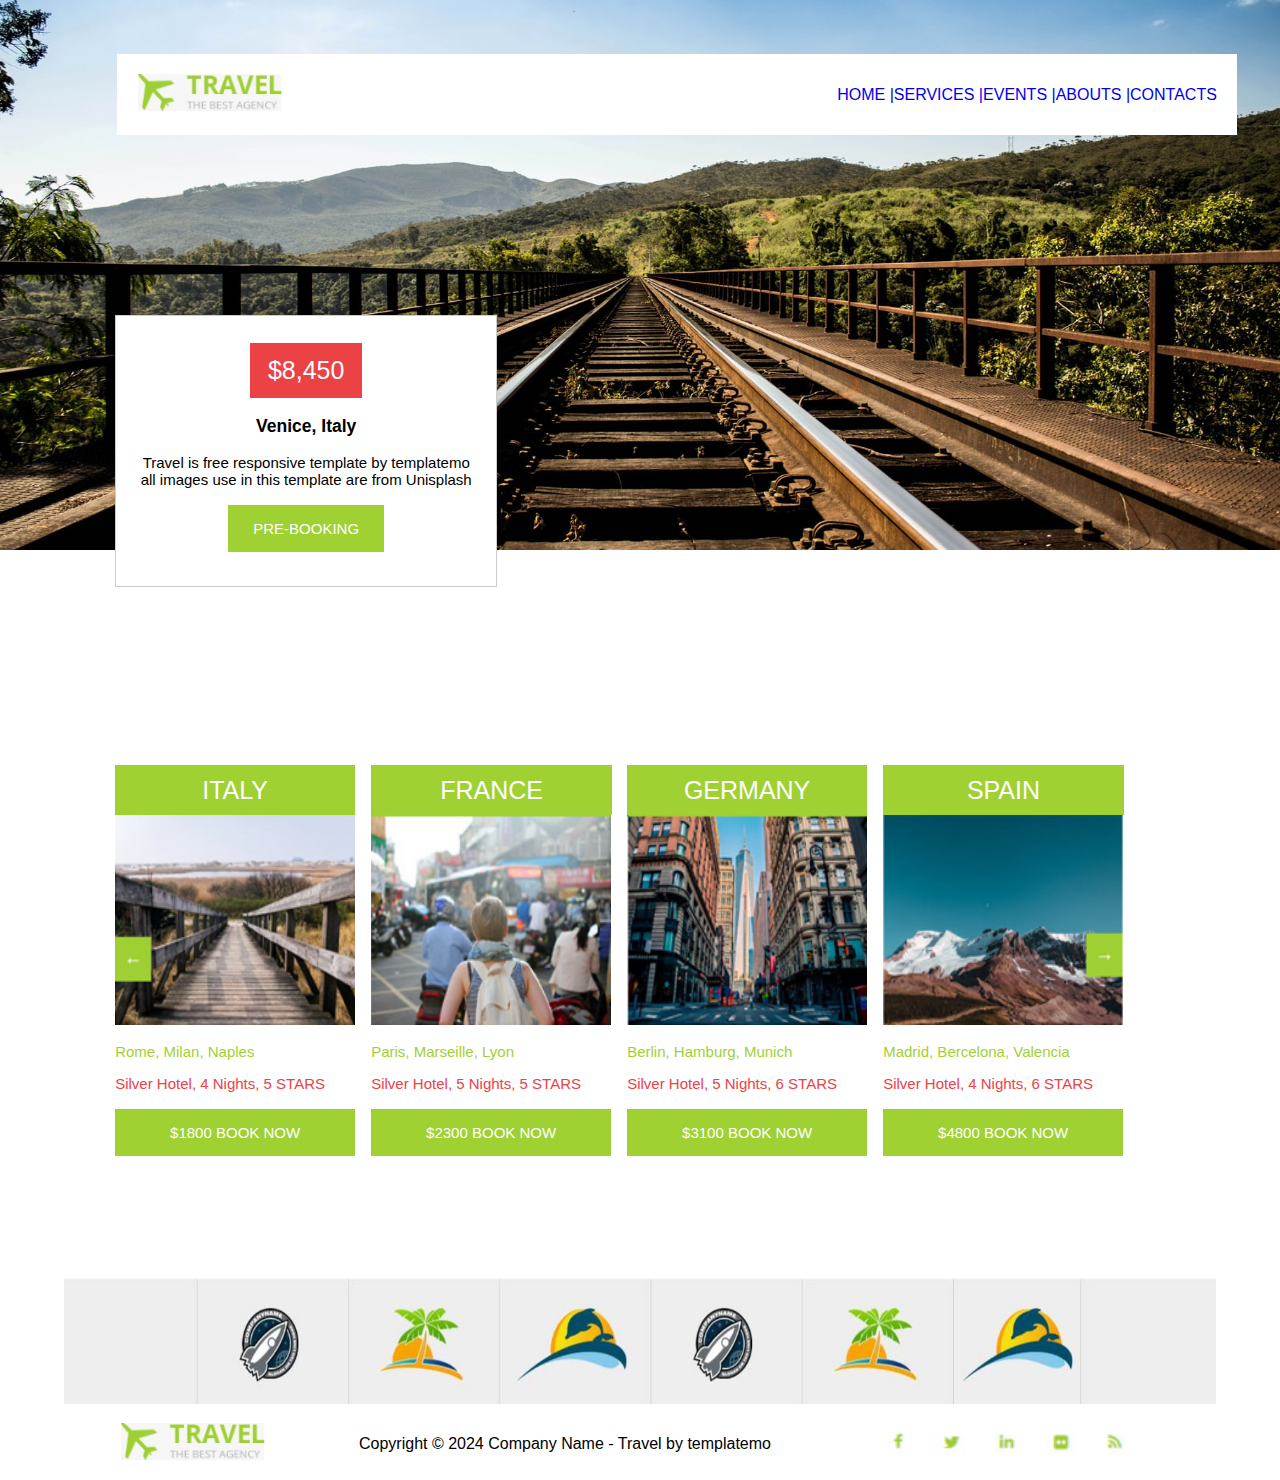
<file: index.html>
<!DOCTYPE html>
<html lang="en">

<head>
    <meta charset="UTF-8">
    <meta name="viewport" content="width=device-width, initial-scale=1.0">
    <title>Viajes Por Colombia</title>
    <link rel="stylesheet" href="css/style.css">


</head>

<body>

    <section class="img-tren">
        <img src="recursos/imagenes/train.jpg" alt="tren">

        <fieldset class="tamannio">
            <img src="recursos/imagenes/avion.png" alt="avion" style="height: 100%; width: 150px;">
            
            

            <a href="#" style="margin-left: 550px;">HOME |</a>
            <a href="#">SERVICES |</a>
            <a href="#">EVENTS |</a>
            <a href="#">ABOUTS |</a>
            <a href="#"> CONTACTS </a>
        </fieldset>
        <div class="viaje">
            <center>
                <br>
                <span class="precio" style="font-size: 25px;">$8,450</span>
                <h3 style="color: black;">Venice, Italy</h3>
                <p>Travel is free responsive template by templatemo <br>
                    all images use in this template are from Unisplash</p>
                <br>
                <a href="#" class="comprar">PRE-BOOKING</a>
            </center>
        </div>

        <div class="viaje-italia">
            <span class="italia" style="font-size: 25px;">ITALY</span>
            <img src="recursos/imagenes/italia.png" alt="italia">
            <p class="configuracionP">Rome, Milan, Naples</p>
            <p class="configuracionP2">Silver Hotel, 4 Nights, 5 STARS</p>
            <br>
            <a href="#" class="lugares">$1800 BOOK NOW</a>
        </div>

        <div class="viaje-francia ">
            <span class="francia" style="font-size: 25px;">FRANCE</span>
            <img src="recursos/imagenes/francia.png" alt="francia">
            <p class="configuracionP">Paris, Marseille, Lyon</p>
            <p class="configuracionP2">Silver Hotel, 5 Nights, 5 STARS</p>
            <br>
            <a href="#" class="lugares">$2300 BOOK NOW</a>
        </div>

        <div class="viaje-alemania ">
            <span class="alemania" style="font-size: 25px;">GERMANY</span>
            <img src="recursos/imagenes/alemania.png" alt="alemania">
            <p class="configuracionP">Berlin, Hamburg, Munich</p>
            <p class="configuracionP2">Silver Hotel, 5 Nights, 6 STARS</p>
            <br>
            <a href="#" class="lugares">$3100 BOOK NOW</a>
        </div>

        <div class="viaje-españa ">
            <span class="españa" style="font-size: 25px;">SPAIN</span>
            <img src="recursos/imagenes/españa.png" alt="españa">
            <p class="configuracionP">Madrid, Bercelona, Valencia</p>
            <p class="configuracionP2">Silver Hotel, 4 Nights, 6 STARS</p>
            <br>
            <a href="#" class="lugares">$4800 BOOK NOW</a>
        </div>
    </section>
    <br><br><br><br><br><br><br><br><br><br><br><br><br><br><br><br><br><br><br><br><br>

    <center>

    <img src="recursos/imagenes/Imagen-trabajo.jpg" alt="actividad" width="90%">
    <div class="viaje-2">
    <img src="recursos/imagenes/avion.png" alt="avion" style="height: 100%; width: 150px;">
    <footer>Copyright © 2024 Company Name - Travel by templatemo</footer>
    <img src="recursos/imagenes/iconos.png" alt="iconos"  style="height: 100%; width: 300px;">
</div>
</center>

</body>

</html>
</file>
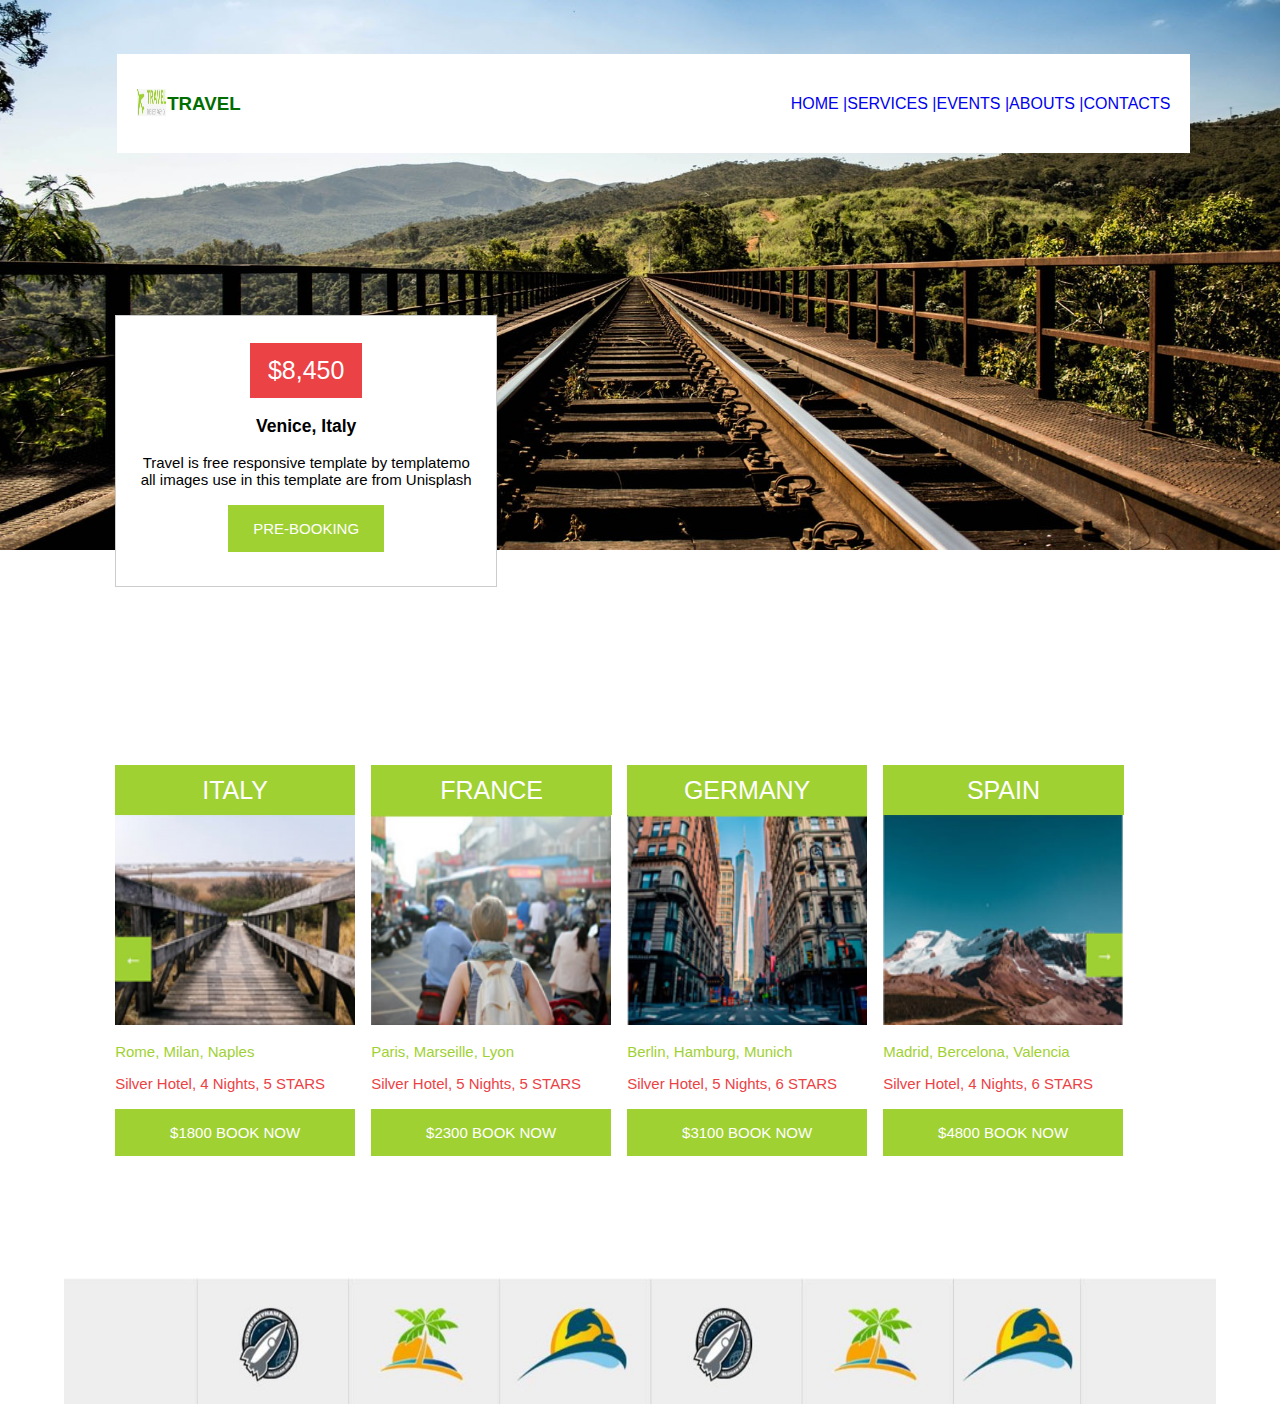
<file: html/taller3.html>
<!DOCTYPE html>
<html lang="en">

<head>
    <meta charset="UTF-8">
    <meta name="viewport" content="width=device-width, initial-scale=1.0">
    <title>Viajes Por Colombia</title>
    <link rel="stylesheet" href="../css/style.css">


</head>

<body>

    <section class="img-tren">
        <img src="../recursos/imagenes/train.jpg" alt="tren">

        <fieldset class="tamannio">
            <img src="../recursos/imagenes/avion.png" alt="avion" style="height: 30px; width: 30px;">
            <h3>TRAVEL</h3> <br> 
            

            <a href="#" style="margin-left: 550px;">HOME |</a>
            <a href="#">SERVICES |</a>
            <a href="#">EVENTS |</a>
            <a href="#">ABOUTS |</a>
            <a href="#"> CONTACTS </a>
        </fieldset>
        <div class="viaje">
            <center>
                <br>
                <span class="precio" style="font-size: 25px;">$8,450</span>
                <h3 style="color: black;">Venice, Italy</h3>
                <p>Travel is free responsive template by templatemo <br>
                    all images use in this template are from Unisplash</p>
                <br>
                <a href="#" class="comprar">PRE-BOOKING</a>
            </center>
        </div>

        <div class="viaje-italia">
            <span class="italia" style="font-size: 25px;">ITALY</span>
            <img src="../recursos/imagenes/italia.png" alt="italia">
            <p class="configuracionP">Rome, Milan, Naples</p>
            <p class="configuracionP2">Silver Hotel, 4 Nights, 5 STARS</p>
            <br>
            <a href="#" class="lugares">$1800 BOOK NOW</a>
        </div>

        <div class="viaje-francia ">
            <span class="francia" style="font-size: 25px;">FRANCE</span>
            <img src="../recursos/imagenes/francia.png" alt="francia">
            <p class="configuracionP">Paris, Marseille, Lyon</p>
            <p class="configuracionP2">Silver Hotel, 5 Nights, 5 STARS</p>
            <br>
            <a href="#" class="lugares">$2300 BOOK NOW</a>
        </div>

        <div class="viaje-alemania ">
            <span class="alemania" style="font-size: 25px;">GERMANY</span>
            <img src="../recursos/imagenes/alemania.png" alt="alemania">
            <p class="configuracionP">Berlin, Hamburg, Munich</p>
            <p class="configuracionP2">Silver Hotel, 5 Nights, 6 STARS</p>
            <br>
            <a href="#" class="lugares">$3100 BOOK NOW</a>
        </div>

        <div class="viaje-españa ">
            <span class="españa" style="font-size: 25px;">SPAIN</span>
            <img src="../recursos/imagenes/españa.png" alt="españa">
            <p class="configuracionP">Madrid, Bercelona, Valencia</p>
            <p class="configuracionP2">Silver Hotel, 4 Nights, 6 STARS</p>
            <br>
            <a href="#" class="lugares">$4800 BOOK NOW</a>
        </div>
    </section>
    <br><br><br><br><br><br><br><br><br><br><br><br><br><br><br><br><br><br><br><br><br>

    <center>

    <img src="../recursos/imagenes/Imagen-trabajo.jpg" alt="actividad" width="90%">
</center>
</body>

</html>
</file>
<file: css/style.css>
body, html {
    margin: 0;
    padding: 0;
    height: 100%;
    font-family: Arial, Helvetica, sans-serif;
}

.img-tren {
    display: block;
    align-items: center;
    height: 100vh;
}

.img-tren img {
    width: 100vw;
    height: 43vw;

}
.img-tren fieldset{
    color: black;
    background-color: white;
    position: absolute;
    top: 6%;
    left: 9%;
    padding: 20px;
}
a{
    text-decoration: none;
}
h3{
    color: #006d00;
}
.tamannio{
    display: flex;
    align-items: center;
    border: none;
}
.viaje {
    background-color: white;
    border: 1px solid #ccc;
    width: 380px;
    height: 270px;
    position: absolute;
    top: 35%;
    left: 09%;
    font-size: 15px;
}

.viaje-2 {
    margin: 0 120px;
    display: flex;
    justify-content: space-between;
    align-items: center;
}
.precio {
    background-color: #eb4245;
    color: #fff;
    padding: 13px 18px;
    border: none;
    display: inline-block;
    margin-top: 10px;
}


.comprar {
    background-color: #9fd133;
    color: #fff;
    border: none;
    padding: 15px 25px;
}
.viaje-italia{
    background-color: white;    
    width: 240px;
    height: 390px;
    position: absolute;
    top: 85%;
    left: 9%;
    font-size: 15px;
}
.viaje-italia img{
    height: 210px;
    width: 240px;
}
.italia{
    background-color:  #9fd133;
    color: #fff;
    padding: 10.5px 87px;
    border: none;
    display: inline-block;
}

.lugares {
    background-color: #9fd133;
    color: #fff;
    border: none;
    padding: 15px 54.9px;
}

.viaje-francia{
    background-color: white;    
    width: 240px;
    height: 390px;
    position: absolute;
    top: 85%;
    left: 29%;
    font-size: 15px;
}

.viaje-francia img{
    height: 210px;
    width: 240px;
}
.francia{
    background-color:  #9fd133;
    color: #fff;
    padding: 10.5px 69px;
    border: none;
    display: inline-block;
}


.viaje-alemania{
    background-color: white;    
    width: 240px;
    height: 390px;
    position: absolute;
    top: 85%;
    left: 49%;
    font-size: 15px;
}
.viaje-alemania img{
    height: 210px;
    width: 240px;
}
.alemania{
    background-color:  #9fd133;
    color: #fff;
    padding: 10.5px 56.7px;
    border: none;
    display: inline-block;
}

.viaje-españa{
    background-color: white;    
    width: 240px;
    height: 390px;
    position: absolute;
    top: 85%;
    left: 69%;
    font-size: 15px;
}
.viaje-españa img{
    height: 210px;
    width: 240px;
}
.españa{
    background-color:  #9fd133;
    color: #fff;
    padding: 10.5px 83.7px;
    border: none;
    display: inline-block;
}

.configuracionP {
    color: #9fd133;;
}

.configuracionP2 {
    color: #eb4245;
}
</file>
